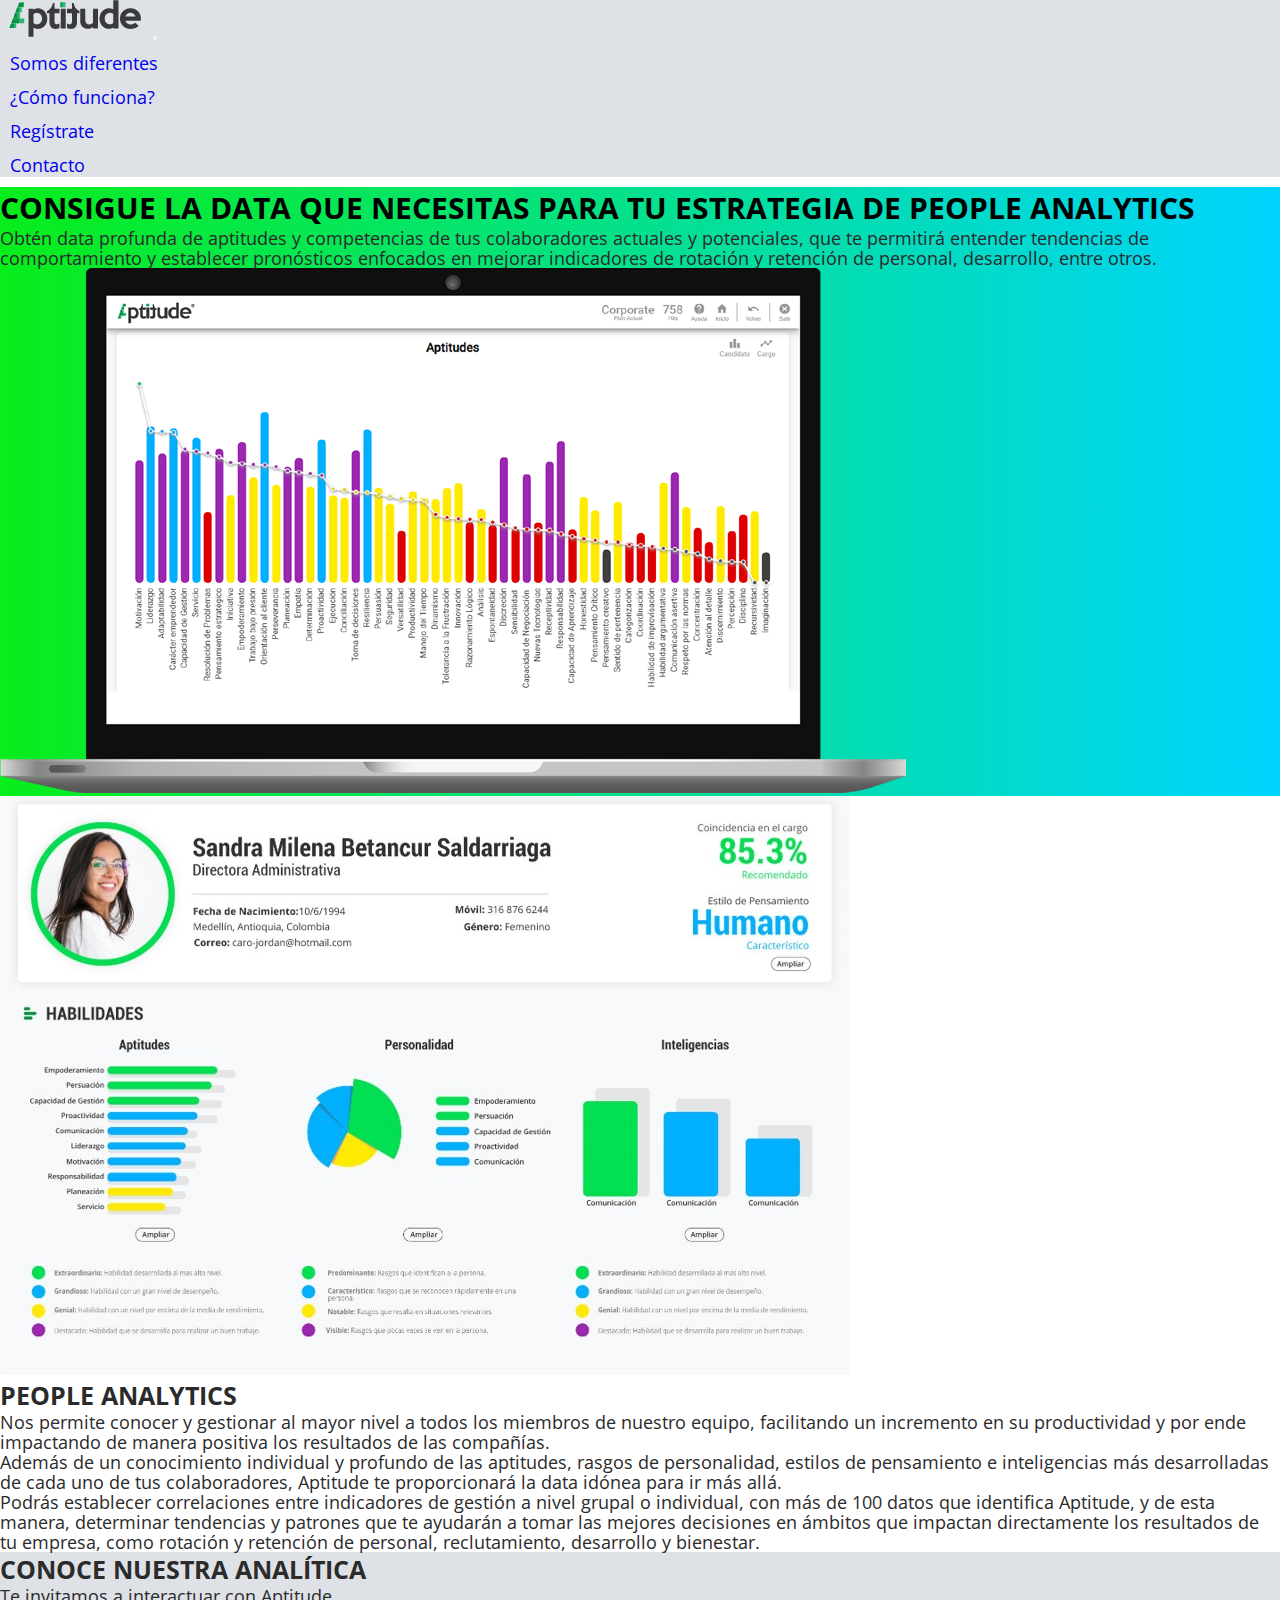
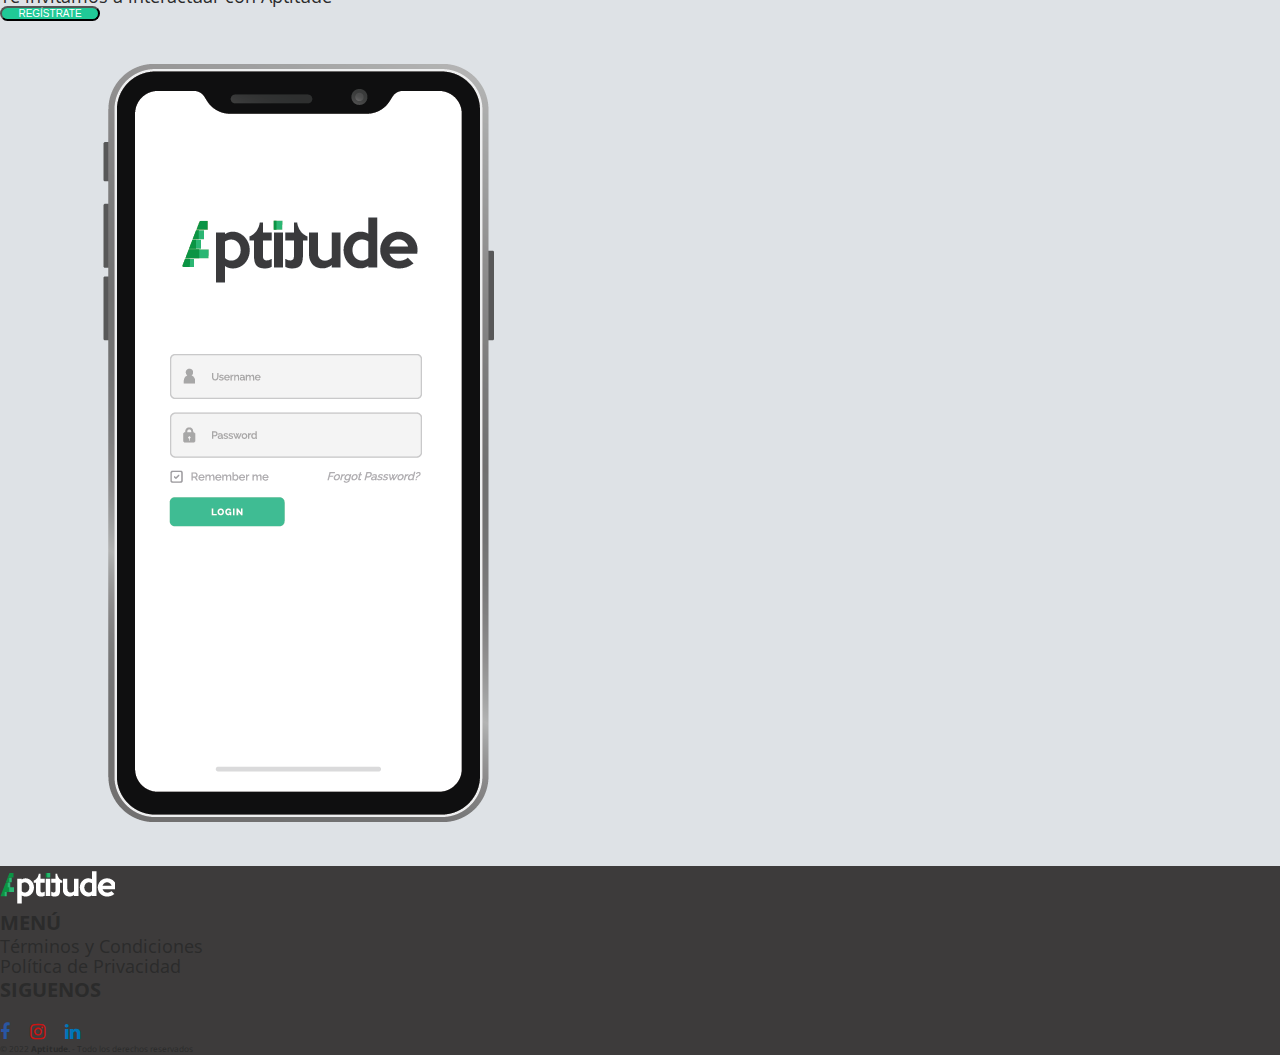
<file: index.html>
<!doctype html>
<html lang="en">
  <head>
    <!-- Required meta tags -->
    <meta charset="utf-8">
    <meta name="viewport" content="width=device-width, initial-scale=1">
    <meta name="description" content="Conoce el potencial, las habilidades y las personas a través de nuestra plataforma analítica. Te invitamos a interactuar con Aptitude, responde en 5 minutos y conoce tu potencial y el alcance de nuestra plataforma analítica.">
    <meta name="keywords" content="PEOPLE ANALYTICS, APTITUDES, INTELIGENCIAS, PERSONALIDAD, COMPETENCIAS, ESTILOS DE PENSAMIENTO, HUMANO, METODICO, LOGICO, INTELIGENCIA ARTIFICIAL">
    <meta name="author" content="hernandez juan carlos">
    <meta name="copyright" content="Aptitude">
    <link rel="shortcut icon" href="img/favicon.png" type="image/x-icon">
    <!-- Bootstrap CSS -->
    <link href="https://cdn.jsdelivr.net/npm/bootstrap@5.0.2/dist/css/bootstrap.min.css" rel="stylesheet" integrity="sha384-EVSTQN3/azprG1Anm3QDgpJLIm9Nao0Yz1ztcQTwFspd3yD65VohhpuuCOmLASjC" crossorigin="anonymous">
    <link rel="stylesheet" href="https://stackpath.bootstrapcdn.com/font-awesome/4.7.0/css/font-awesome.min.css">
    <!-- Mi CSS -->
    <link rel="stylesheet" href="css/main.css">

    <title>Aptitude data profunda para tu estrategia de People Analytics</title>
  </head>

  <body>
    <!-- Inicia Nav -->
    <nav class="navbar navbar-expand-lg navbar-light sticky-top bg-gray">
      <div class="container">
          <a class="navbar-brand" href="./index.html" id="transform">
              <img src="img/logoWebHeader.png" alt="Logo principal de la marca Aptitude en la barra de nevegación">
          </a>
          <button class="navbar-toggler" type="button" data-bs-toggle="collapse" data-bs-target="#navbarSupportedContent" aria-controls="navbarSupportedContent" aria-expanded="false" aria-label="Toggle navigation">
              <span class="navbar-toggler-icon"></span>
          </button>
          <div class="collapse navbar-collapse" id="navbarSupportedContent">
              <ul class="navbar-nav ms-auto mb-2 mb-lg-0">
                  <li class="nav-item" id="transform">
                      <a class="nav-link" id="link" aria-current="page" href="./somos-diferentes.html">Somos diferentes</a>
                  </li>
                  <li class="nav-item" id="transform">
                      <a class="nav-link" id="link"  href="./como-funciona.html">¿Cómo funciona?</a>
                  </li>
                  <li class="nav-item" id="transform">
                      <a class="nav-link" id="link"  href="./registrate.html">Regístrate</a>
                  </li>
                  <li class="nav-item" id="transform">
                      <a class="nav-link" id="link"  href="./contacto.html">Contacto</a>
                  </li>
              </ul>
         </div>
      </div>
  </nav>
  <!-- End Nav -->
  
  <!-- Inicia Header -->
  <header class="encabezado linear-gradient">
    <div class="container"> 
        <div class="row">
            <div class="col-sm-12 col-lg-6 m-auto">
              <h1>Consigue la data que necesitas para tu estrategia de People Analytics</h1>
              <p>Obtén data profunda de aptitudes y competencias de tus colaboradores actuales y potenciales, que te permitirá entender tendencias de comportamiento y establecer pronósticos enfocados en mejorar indicadores de rotación y retención de personal, desarrollo, entre otros.</p>
            </div>
            <div class="col-sm-12 col-lg-6">
                <img src="img/ibookComparativo01.png" class="d-block w-100" alt="Computador con la imagen las aptitudes versus un cargo especifico">
            </div>
        </div>
    </div> 
  </header>
  <!-- End Header -->

     <!-- Inicia Main -->
  <main class="p-0">
        <section class="container-fluid">
                <div class="card border border-white">
                    <div class="row">
                      <div class="col-sm-12 col-md-12 col-lg-6 m-auto">
                        <img src="img/analytics4.jpg" class="img-fluid rounded-start" alt="Informe de analitica de Aptitude">
                      </div>
                      <div class="col-sm-12 col-md-12 col-lg-6 m-auto">
                        <div class="card-body">
                          <h2 class="card-title">People Analytics</h2>
                          <p class="card-text">Nos permite conocer y gestionar al mayor nivel a todos los miembros de nuestro equipo, facilitando un incremento en su productividad y por ende impactando de manera positiva los resultados de las compañías.</p>
                          <p class="card-text">Además de un conocimiento individual y profundo de las aptitudes, rasgos de personalidad, estilos de pensamiento e inteligencias más desarrolladas de cada uno de tus colaboradores, Aptitude te proporcionará la data idónea para ir más allá.</p>
                          <p class="card-text">Podrás establecer correlaciones entre indicadores de gestión a nivel grupal o individual, con más de 100 datos que identifica Aptitude, y de esta manera, determinar tendencias y patrones que te ayudarán a tomar las mejores decisiones en ámbitos que impactan directamente los resultados de tu empresa, como rotación y retención de personal, reclutamiento, desarrollo y bienestar.</p>
                        </div>
                      </div>
                    </div>
                </div>
        </section>

        <section class="container-fluid">
            <div class="card border border-white bg-gray">
                <div class="row ">
                  <div class="col-sm-12 col-md-12 col-lg-6 m-auto text-center">
                    <h2 class="card-title">Conoce Nuestra Analítica</h2>
                    <p class="card-text">Te invitamos a interactuar con Aptitude</p>
                    <a href="./registrate.html"><button type="button" class="btn btn-design btn-rounded">REGÍSTRATE</button></a>
                  </div>
                  <div class="col-sm-12 col-md-12 col-lg-6 m-auto text-center">
                    <div class="card-body">
                      <img src="img/loginMobile.png" class="img-fluid rounded-start" alt="Celular con el Login de Aptitude para usuarios">
                    </div>
                  </div>
                </div>
            </div>
        </section>
  </main>
     <!-- Ends Main -->

    <!-- Inicia Footer -->
    <footer class="bg-footer text-white py-3">
      <div class="container">
          <div class="row">
              <div class="col-4">
                <a href="#"><img src="img/logofooter.png" alt="Logo Aptitude footer"></a>
              </div>
              <div class="col-4" id="politicas">
                <h3 class="mb-3">Menú</h3>
                <div class="mb-2">
                    <p><a href="#">Términos y Condiciones</a></p>
                </div>
                <div>
                    <p><a href="#">Política de Privacidad</a></p>
                </div>
              </div>
              <div class="col-4">
                  <h3 class="mb-3">Siguenos</h3>
                  <div id="redes">
                      <div><a href= "https://www.facebook.com" target="_blank" class="fa fa-facebook red-facebook"></a></div>
                      <div><a href= "https://www.instagram.com" target="_blank" class="fa fa-instagram red-instagram"></a></div>
                      <div><a href="https://www.linkedin.com" target="_blank" class="fa fa-linkedin red-linkedin"></a></div>
                  </div>
              </div>
              <div class="col-12 text-md-center text-lg-end">
                  <small>&copy; 2022 <b>Aptitude.</b> - Todo los derechos reservados</small>
              </div>
          </div>
      </div>
    </footer>
    <!-- Ends Footer -->
    
    <!-- Option 1: Bootstrap Bundle with Popper -->
    <script src="https://cdn.jsdelivr.net/npm/bootstrap@5.0.2/dist/js/bootstrap.bundle.min.js" integrity="sha384-MrcW6ZMFYlzcLA8Nl+NtUVF0sA7MsXsP1UyJoMp4YLEuNSfAP+JcXn/tWtIaxVXM" crossorigin="anonymous"></script>

   
</body>
</html>
</file>
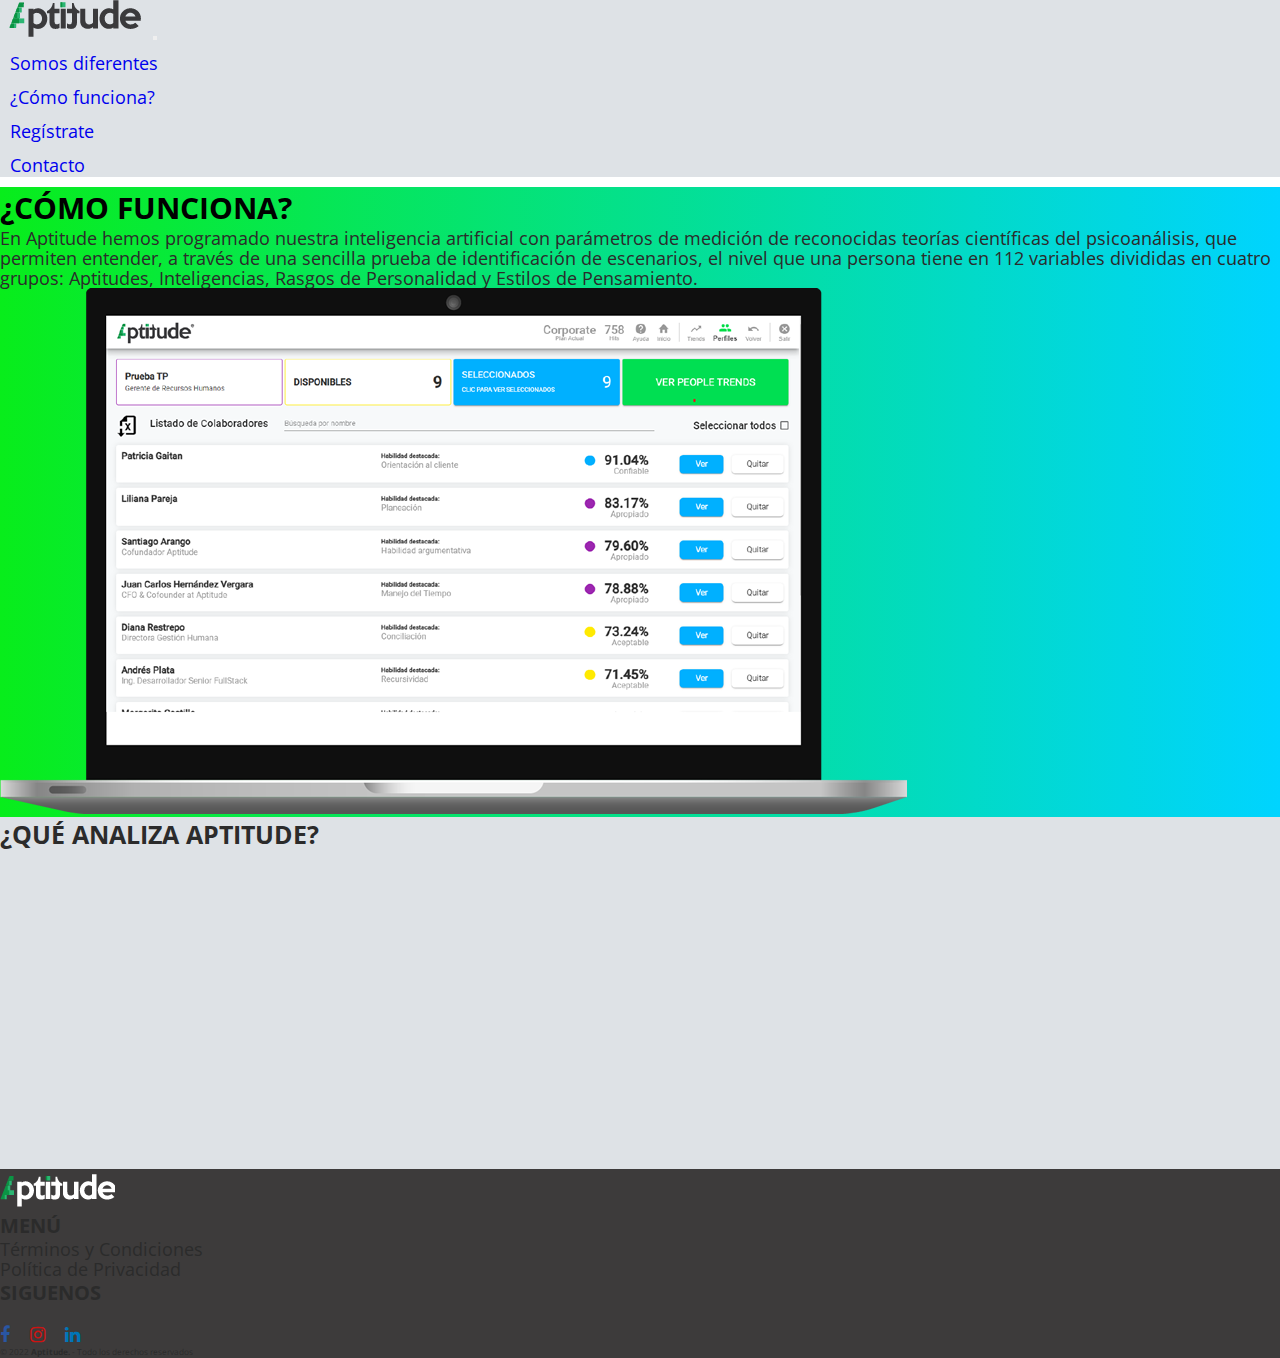
<file: como-funciona.html>
<!doctype html>
<html lang="en">
  <head>
    <!-- Required meta tags -->
    <meta charset="utf-8">
    <meta name="viewport" content="width=device-width, initial-scale=1">
    <meta name="description" content="Usando nuestra plataforma analítica podrás gestionar el talento en varios frentes. Análisis individual: Conoce aspectos destacados y a mejorar de las personas. Clonación de Perfiles: Crea parámetros de análisis a partir de indicadores de colaboradores de alto rendimiento. Selección Automática: Establece niveles de coincidencia entre cargos y personas. ">
    <meta name="keywords" content="PEOPLE ANALYTICS, APTITUDES, INTELIGENCIAS, PERSONALIDAD, COMPETENCIAS, ESTILOS DE PENSAMIENTO, HUMANO, METODICO, LOGICO, INTELIGENCIA ARTIFICIAL">
    <meta name="author" content="hernandez juan carlos">
    <meta name="copyright" content="Aptitude">
    <link rel="shortcut icon" href="img/favicon.png" type="image/x-icon">
    <!-- Bootstrap CSS -->
    <link href="https://cdn.jsdelivr.net/npm/bootstrap@5.0.2/dist/css/bootstrap.min.css" rel="stylesheet" integrity="sha384-EVSTQN3/azprG1Anm3QDgpJLIm9Nao0Yz1ztcQTwFspd3yD65VohhpuuCOmLASjC" crossorigin="anonymous">
    <link rel="stylesheet" href="https://stackpath.bootstrapcdn.com/font-awesome/4.7.0/css/font-awesome.min.css">
    <!-- Mi CSS -->
    <link rel="stylesheet" href="css/main.css">
    <title>Conoce el potencial de tus colaboradores mediante inteligencia artificial</title>
  </head>

<body>
     <!-- Inicia Nav -->
    <nav class="navbar navbar-expand-lg navbar-light sticky-top bg-gray">
        <div class="container">
            <a class="navbar-brand" href="./index.html" id="transform">
                <img src="img/logoWebHeader.png" alt="Logo principal de la marca Aptitude en la barra de nevegación">
            </a>
            <button class="navbar-toggler" type="button" data-bs-toggle="collapse" data-bs-target="#navbarSupportedContent" aria-controls="navbarSupportedContent" aria-expanded="false" aria-label="Toggle navigation">
                <span class="navbar-toggler-icon"></span>
            </button>
            <div class="collapse navbar-collapse" id="navbarSupportedContent">
                <ul class="navbar-nav ms-auto mb-2 mb-lg-0">
                    <li class="nav-item" id="transform">
                        <a class="nav-link" id="link" aria-current="page" href="./somos-diferentes.html">Somos diferentes</a>
                    </li>
                    <li class="nav-item" id="transform">
                        <a class="nav-link" id="link"  href="./como-funciona.html">¿Cómo funciona?</a>
                    </li>
                    <li class="nav-item" id="transform">
                        <a class="nav-link" id="link"  href="./registrate.html">Regístrate</a>
                    </li>
                    <li class="nav-item" id="transform">
                        <a class="nav-link" id="link"  href="./contacto.html">Contacto</a>
                    </li>
                </ul>
           </div>
        </div>
    </nav>
    <!-- Ends Nav -->
    <!-- Inicia Header -->
    <header class="encabezado linear-gradient">
        <div class="container"> 
            <div class="row">
                <div class="col-lg-6 m-auto">
                    <h1>¿Cómo funciona?</h1>
                    <p>En Aptitude hemos programado nuestra inteligencia artificial con parámetros de medición de reconocidas teorías científicas del psicoanálisis, que permiten entender, a través de una sencilla prueba de identificación de escenarios, el nivel que una persona tiene en 112 variables divididas en cuatro grupos: Aptitudes, Inteligencias, Rasgos de Personalidad y Estilos de Pensamiento.</p>
                </div>
                <div class="col-lg-6">
                    <img src="img/ibookComparativo02.png" class="d-block w-100" alt="Computador con la pantalla para adquirir candidatos que se registrarón en la plataforma">
                </div>
            </div>
        </div> 
    </header>
    <!-- Ends Header -->
    <!-- Inicia Main -->
    <main class="bg-gray py-3">
        <section class="container text-center">
            <h2>¿Qué analiza Aptitude?</h2>
            <div>
                <iframe width="560" height="315" src="https://www.youtube.com/embed/397cSiRJXEo" title="YouTube video player" frameborder="0" allow="accelerometer; autoplay; clipboard-write; encrypted-media; gyroscope; picture-in-picture" allowfullscreen></iframe>
            </div>
        </section>
    </main>
    <!-- ends Main -->
    <!-- Inicia Footer -->
    <footer class="bg-footer text-white py-3">
        <div class="container">
            <div class="row">
                <div class="col-4">
                  <a href="#"><img src="img/logofooter.png" alt="Logo Aptitude footer"></a>
                </div>
                <div class="col-4" id="politicas">
                  <h3 class="mb-3">Menú</h3>
                  <div class="mb-2">
                      <p><a href="#">Términos y Condiciones</a></p>
                  </div>
                  <div>
                      <p><a href="#">Política de Privacidad</a></p>
                  </div>
                </div>
                <div class="col-4">
                    <h3 class="mb-3">Siguenos</h3>
                    <div id="redes">
                        <div><a href= "https://www.facebook.com" target="_blank" class="fa fa-facebook red-facebook"></a></div>
                        <div><a href= "https://www.instagram.com" target="_blank" class="fa fa-instagram red-instagram"></a></div>
                        <div><a href="https://www.linkedin.com" target="_blank" class="fa fa-linkedin red-linkedin"></a></div>
                    </div>
                </div>
                <div class="col-12 text-md-center text-lg-end">
                    <small>&copy; 2022 <b>Aptitude.</b> - Todo los derechos reservados</small>
                </div>
            </div>
        </div>
      </footer>
      <!-- Ends Footer -->

<!-- Option 1: Bootstrap Bundle with Popper -->
<script src="https://cdn.jsdelivr.net/npm/bootstrap@5.0.2/dist/js/bootstrap.bundle.min.js" integrity="sha384-MrcW6ZMFYlzcLA8Nl+NtUVF0sA7MsXsP1UyJoMp4YLEuNSfAP+JcXn/tWtIaxVXM" crossorigin="anonymous"></script>
   
  
    






</body>

</html>
</file>
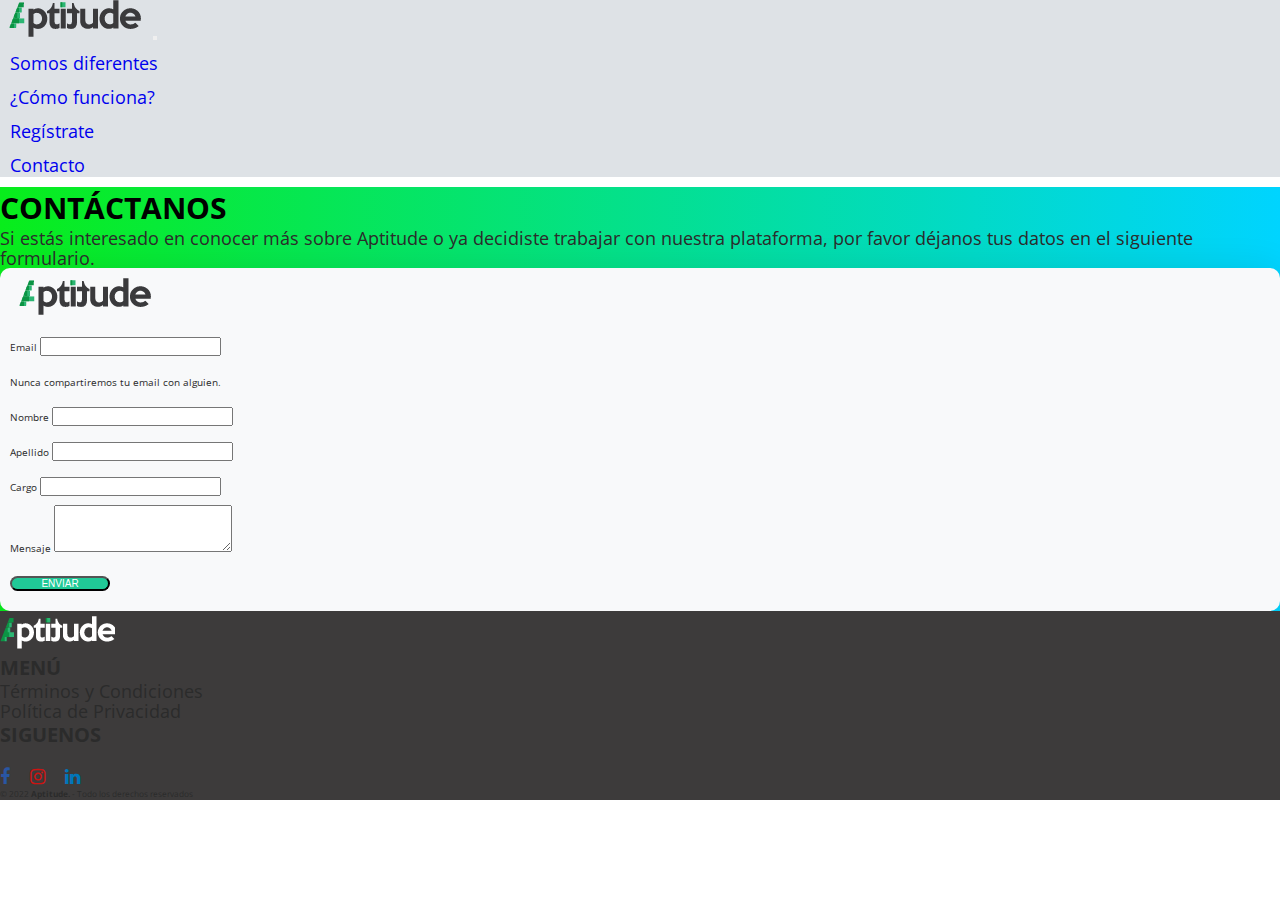
<file: contacto.html>
<!doctype html>
<html lang="en">
  <head>
    <!-- Required meta tags -->
    <meta charset="utf-8">
    <meta name="viewport" content="width=device-width, initial-scale=1">
    <meta name="description" content="Envíanos un mensaje para agendar una demo">
    <meta name="keywords" content="PEOPLE ANALYTICS, APTITUDES, INTELIGENCIAS, PERSONALIDAD, COMPETENCIAS, ESTILOS DE PENSAMIENTO, HUMANO, METODICO, LOGICO, INTELIGENCIA ARTIFICIAL">
    <meta name="author" content="Hernandez Juan arlos">
    <meta name="copyright" content="Aptitude">
    <link rel="shortcut icon" href="img/favicon.png" type="image/x-icon">
    <!-- Bootstrap CSS -->
    <link href="https://cdn.jsdelivr.net/npm/bootstrap@5.0.2/dist/css/bootstrap.min.css" rel="stylesheet" integrity="sha384-EVSTQN3/azprG1Anm3QDgpJLIm9Nao0Yz1ztcQTwFspd3yD65VohhpuuCOmLASjC" crossorigin="anonymous">
    <link rel="stylesheet" href="https://stackpath.bootstrapcdn.com/font-awesome/4.7.0/css/font-awesome.min.css">
    <!-- Mi CSS -->
    <link rel="stylesheet" href="css/main.css">

    <title>Contacto Aptitude</title>
  </head>
  
  <body>
    <!-- Inicia Nav -->
    <nav class="navbar navbar-expand-lg navbar-light sticky-top bg-gray">
            <div class="container">
              <a class="navbar-brand" href="./index.html" id="transform">
                <img src="img/logoWebHeader.png" alt="Logo principal de la marca Aptitude en la barra de nevegación">
              </a>
              <button class="navbar-toggler" type="button" data-bs-toggle="collapse" data-bs-target="#navbarSupportedContent" aria-controls="navbarSupportedContent" aria-expanded="false" aria-label="Toggle navigation">
                <span class="navbar-toggler-icon"></span>
              </button>
              <div class="collapse navbar-collapse" id="navbarSupportedContent">
                <ul class="navbar-nav ms-auto mb-2 mb-lg-0">
                  <li class="nav-item" id="transform">
                    <a class="nav-link" id="link" aria-current="page" href="./somos-diferentes.html">Somos diferentes</a>
                  </li>
                  <li class="nav-item" id="transform">
                    <a class="nav-link" id="link"  href="./como-funciona.html">¿Cómo funciona?</a>
                  </li>
                  <li class="nav-item" id="transform">
                    <a class="nav-link" id="link"  href="./registrate.html">Regístrate</a>
                  </li>
                  <li class="nav-item" id="transform">
                    <a class="nav-link" id="link"  href="./contacto.html">Contacto</a>
                  </li>
                </ul>
              </div>
            </div>
    </nav>
    <!-- Ends Nav -->

     <!-- Inicia Main -->
    <main class= "linear-gradient">
        <!-- Inicia Container -->
      <div class="container">
            <!-- Inicia Row -->
        <div class="row">
            <article class="col-sm-12 col-md-6 col-lg-6 m-auto">
                <div class="mb-3">
                    <h1>Contáctanos</h1>
                </div>
                <div>
                    <p>Si estás interesado en conocer más sobre Aptitude o ya decidiste trabajar con nuestra plataforma, por favor déjanos tus datos en el siguiente formulario.</p>
                </div>
            </article>
            <article class="col-sm-12 col-md-6 col-lg-4 mt-4 mb-4" id="formContact">
                <form>
                    <div class="text-center py-1">
                        <img src="img/logoWebHeader.png" alt="Logo Aptitude">
                    </div>
                    <div class="mb-3">
                      <label for="exampleInputEmail1" class="form-label">Email</label>
                      <input type="email" class="form-control" id="exampleInputEmail1" aria-describedby="emailHelp">
                      <div id="emailHelp" class="form-text">Nunca compartiremos tu email con alguien.</div>
                    </div>
                    <div class="mb-3">
                      <label for="exampleInputNombre" class="form-label">Nombre</label>
                      <input type="text" class="form-control" id="exampleInputNombre">
                    </div>
                    <div class="mb-3">
                        <label for="exampleInputApellido" class="form-label">Apellido</label>
                        <input type="text" class="form-control" id="exampleInputApellido">
                    </div>
                    <div class="mb-3">
                        <label for="exampleInputCargo" class="form-label">Cargo</label>
                        <input type="text" class="form-control" id="exampleInputCargo">
                    </div>
                    <div class="mb-3">
                        <label for="exampleFormControlTextarea1" class="form-label">Mensaje</label>
                        <textarea class="form-control" id="exampleFormControlTextarea1" rows="3"></textarea>
                    </div>
                    <button type="submit" class="btn btn-design btn-rounded">ENVIAR</button>
                </form>
            </article>
        </div>
        <!-- Ends Row -->
      </div>
        <!-- Ends Container -->
    </main>
     <!-- Ends Main -->

    <!-- Inicia Footer -->
    <footer class="bg-footer text-white py-3">
        <div class="container">
            <div class="row">
                <div class="col-4">
                  <a href="#"><img src="img/logofooter.png" alt="Logo Aptitude footer"></a>
                </div>
                <div class="col-4" id="politicas">
                  <h3 class="mb-3">Menú</h3>
                  <div class="mb-2">
                      <p><a href="#">Términos y Condiciones</a></p>
                  </div>
                  <div>
                      <p><a href="#">Política de Privacidad</a></p>
                  </div>
                </div>
                <div class="col-4">
                    <h3 class="mb-3">Siguenos</h3>
                    <div id="redes">
                        <div><a href= "https://www.facebook.com" target="_blank" class="fa fa-facebook red-facebook"></a></div>
                        <div class="ms-3"><a href= "https://www.instagram.com" target="_blank" class="fa fa-instagram red-instagram"></a></div>
                        <div class="ms-3"><a href="https://www.linkedin.com" target="_blank" class="fa fa-linkedin red-linkedin"></a></div>
                    </div>
                </div>
                <div class="col-12 text-md-center text-lg-end">
                    <small>&copy; 2022 <b>Aptitude.</b> - Todo los derechos reservados</small>
                </div>
            </div>
        </div>
      </footer>
      <!-- Ends Footer -->

     <!-- Option 1: Bootstrap Bundle with Popper -->
    <script src="https://cdn.jsdelivr.net/npm/bootstrap@5.0.2/dist/js/bootstrap.bundle.min.js" integrity="sha384-MrcW6ZMFYlzcLA8Nl+NtUVF0sA7MsXsP1UyJoMp4YLEuNSfAP+JcXn/tWtIaxVXM" crossorigin="anonymous"></script>
   
</body>

</html>
</file>
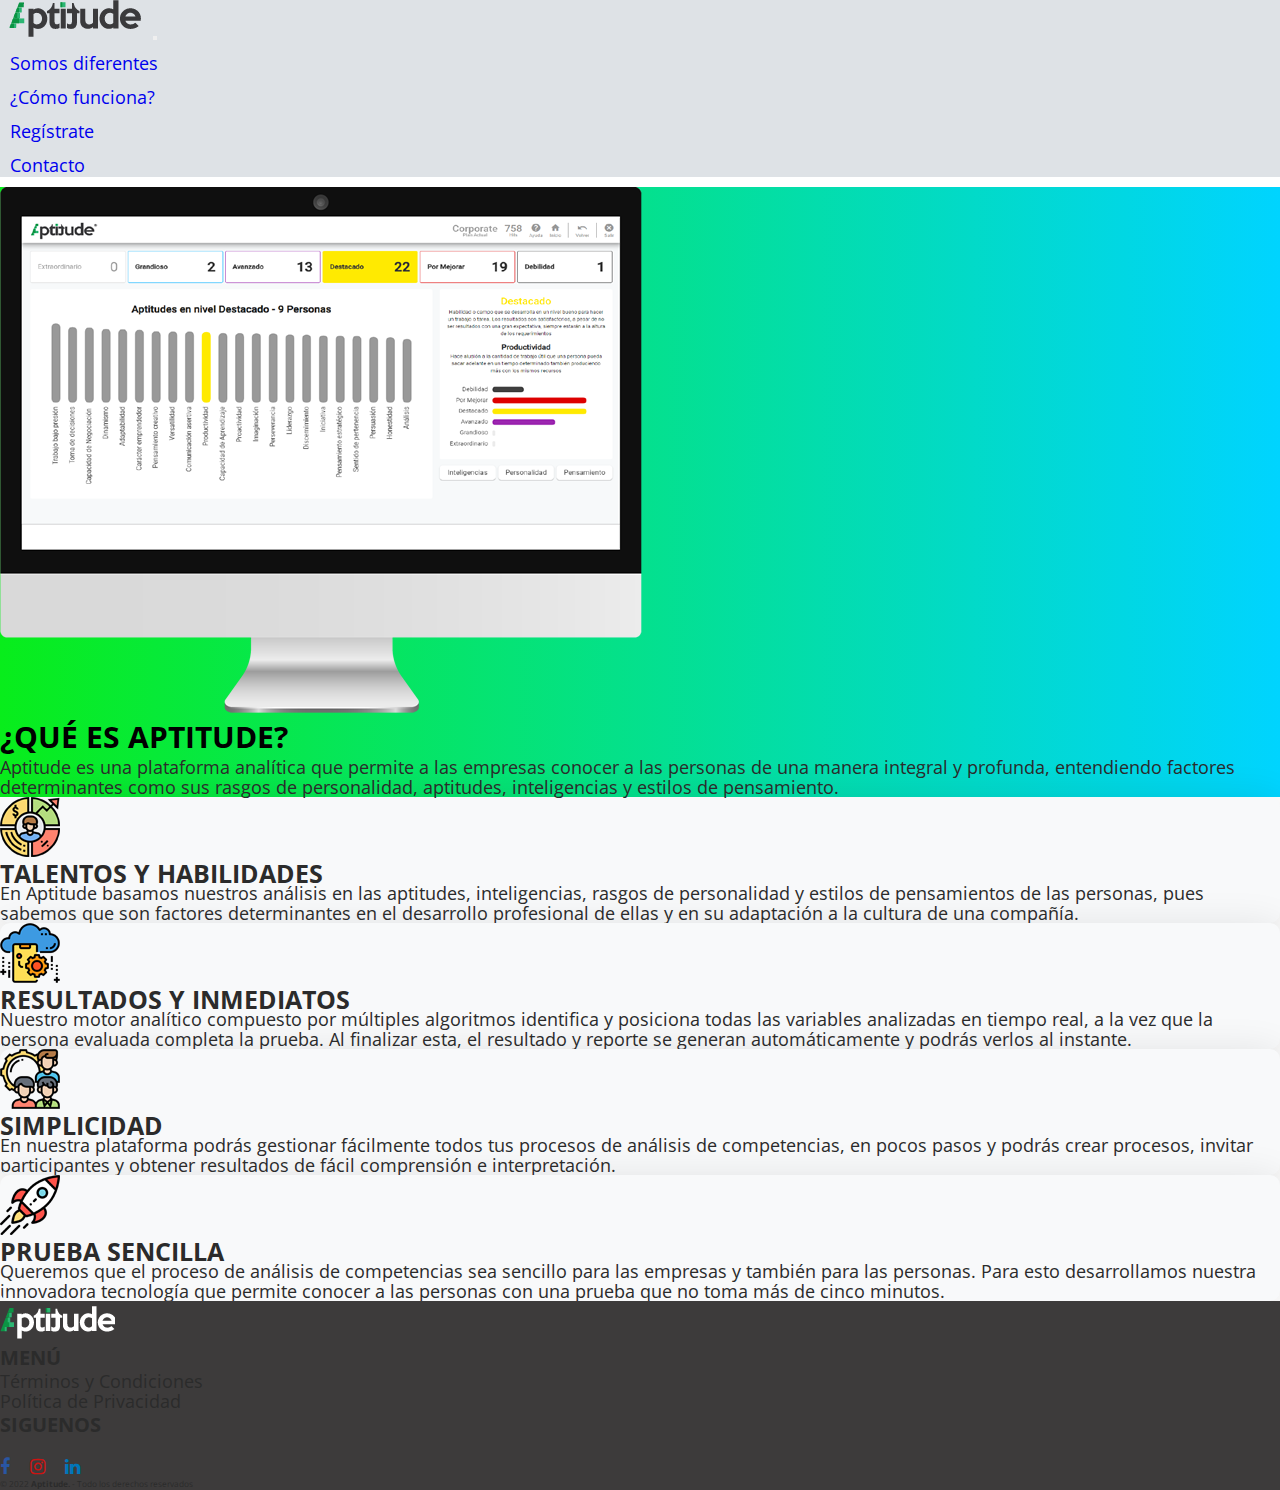
<file: somos-diferentes.html>
<!doctype html>
<html lang="en">
  <head>
    <!-- Required meta tags -->
    <meta charset="utf-8">
    <meta name="viewport" content="width=device-width, initial-scale=1">
    <meta name="description" content="Aptitude la plataforma analítica que permite conocer a las personas de una manera integral, y te permite gestionar fácilmente todos tus procesos de análisis de competencias, en pocos pasos y podrás crear procesos, invitar participantes y obtener resultados de fácil comprensión e interpretación.">
    <meta name="keywords" content="PEOPLE ANALYTICS, APTITUDES, INTELIGENCIAS, PERSONALIDAD, COMPETENCIAS, ESTILOS DE PENSAMIENTO, HUMANO, METODICO, LOGICO, INTELIGENCIA ARTIFICIAL, TALENTOS, HABILIDADES">
    <meta name="author" content="hernandez juan carlos">
    <meta name="copyright" content="Aptitude">
    <link rel="shortcut icon" href="img/favicon.png" type="image/x-icon">
    <!-- Bootstrap CSS -->
    <link href="https://cdn.jsdelivr.net/npm/bootstrap@5.0.2/dist/css/bootstrap.min.css" rel="stylesheet" integrity="sha384-EVSTQN3/azprG1Anm3QDgpJLIm9Nao0Yz1ztcQTwFspd3yD65VohhpuuCOmLASjC" crossorigin="anonymous">
    <link rel="stylesheet" href="https://stackpath.bootstrapcdn.com/font-awesome/4.7.0/css/font-awesome.min.css">
    <!-- Mi CSS -->
    <link rel="stylesheet" href="css/main.css">

    <title>Selección de Personal de manera sencilla</title>
  </head>


<body>
<!-- Inicia Nav -->
<nav class="navbar navbar-expand-lg navbar-light sticky-top bg-gray">
    <div class="container">
      <a class="navbar-brand" href="./index.html" id="transform">
        <img src="img/logoWebHeader.png" alt="Logo principal de la marca Aptitude en la barra de nevegación">
      </a>
      <button class="navbar-toggler" type="button" data-bs-toggle="collapse" data-bs-target="#navbarSupportedContent" aria-controls="navbarSupportedContent" aria-expanded="false" aria-label="Toggle navigation">
        <span class="navbar-toggler-icon"></span>
      </button>
      <div class="collapse navbar-collapse" id="navbarSupportedContent">
        <ul class="navbar-nav ms-auto mb-2 mb-lg-0">
          <li class="nav-item" id="transform">
            <a class="nav-link" id="link" aria-current="page" href="./somos-diferentes.html">Somos diferentes</a>
          </li>
          <li class="nav-item" id="transform">
            <a class="nav-link" id="link"  href="./como-funciona.html">¿Cómo funciona?</a>
          </li>
          <li class="nav-item" id="transform">
            <a class="nav-link" id="link"  href="./registrate.html">Regístrate</a>
          </li>
          <li class="nav-item" id="transform">
            <a class="nav-link" id="link"  href="./contacto.html">Contacto</a>
          </li>
        </ul>
      </div>
    </div>
  </nav>
<!-- Ends Nav -->

<!-- Inicia Header -->
    <header class="encabezado linear-gradient">
       <div class="container "> 
            <div class="row">
                <div class="col-sm-12 col-md-8 col-lg-5 m-auto">
                    <img src="img/iMacAnalytics.png" class="d-block w-100" alt="iMac con la pantalla de analytics de Aptitude">
                </div>
                <div class="col-sm-12 col-md-8 col-lg-6 m-auto">
                    <h1>¿Qué es Aptitude?</h1>
                    <p>Aptitude es una plataforma analítica que permite a las empresas conocer a las personas de una manera integral y profunda, entendiendo factores determinantes como sus rasgos de personalidad, aptitudes, inteligencias y estilos de pensamiento.</p>
                </div>
            </div>
        </div> 
    </header>
 <!-- End Header -->

 <!-- Inicia Main -->
    <main class="py-4">
       <section class="container">
            <div class="row">
                <div class="col-sm-12 col-lg-6 py-1">
                    <div class="card" id="caja">
                        <div class="col-1 mx-auto mt-2">
                            <img src="img/talentosHabilidades.png" class="card-img-top" alt="Talentos y Habilidades">
                        </div>
                        <div class="card-body text-center">
                            <h2 class="card-title">Talentos y Habilidades</h2>
                            <p class="card-text">En Aptitude basamos nuestros análisis en las aptitudes, inteligencias, rasgos de personalidad y estilos de pensamientos de las personas, pues sabemos que son factores determinantes en el desarrollo profesional de ellas y en su adaptación a la cultura de una compañía.</p>
                        </div>
                    </div>
                </div>    
                <div class="col-sm-12 col-lg-6 py-1">
                    <div class="card" id="caja">
                        <div class="col-1 mx-auto mt-2">
                            <img src="img/resultadosImediatos.png" class="card-img-top" alt="Resultados Inmediatos">
                         </div>
                         <div class="card-body text-center">
                            <h2 class="card-title">Resultados y Inmediatos</h2>
                            <p class="card-text">Nuestro motor analítico compuesto por múltiples algoritmos identifica y posiciona todas las variables analizadas en tiempo real, a la vez que la persona evaluada completa la prueba. Al finalizar esta, el resultado y reporte se generan automáticamente y podrás verlos al instante.</p>  
                        </div>
                    </div>
                </div>
            </div>
            <div class="row py-2">
                <div class="col-sm-12 col-lg-6">
                    <div class="card" id="caja">
                        <div class="col-1 mx-auto mt-2">
                            <img src="img/simplicidad.png" class="card-img-top" alt="Simplicidad">
                        </div>
                        <div class="card-body text-center">
                            <h2 class="card-title">Simplicidad</h2>
                            <p class="card-text">En nuestra plataforma podrás gestionar fácilmente todos tus procesos de análisis de competencias, en pocos pasos y podrás crear procesos, invitar participantes y obtener resultados de fácil comprensión e interpretación.</p>
                        </div>
                    </div>
                </div>
                <div class="col-sm-12 col-lg-6 py-1">
                    <div class="card" id="caja">
                        <div class="col-1 mx-auto mt-2">
                            <img src="img/pruebaSencilla.png" class="card-img-top" alt="Prueba Sencilla">
                         </div>
                         <div class="card-body text-center">
                            <h2 class="card-title">Prueba Sencilla</h2>
                            <p class="card-text">Queremos que el proceso de análisis de competencias sea sencillo para las empresas y también para las personas. Para esto desarrollamos nuestra innovadora tecnología que permite conocer a las personas con una prueba que no toma más de cinco minutos.</p> 
                        </div>
                    </div>
                </div>
            </div>
        </section>
    </main>

 <!-- Ends Main -->
    <!-- Inicia Footer -->
    <footer class="bg-footer text-white py-3">
        <div class="container">
            <div class="row">
                <div class="col-4">
                  <a href="#"><img src="img/logofooter.png" alt="Logo Aptitude footer"></a>
                </div>
                <div class="col-4" id="politicas">
                  <h3 class="mb-3">Menú</h3>
                  <div class="mb-2">
                      <p><a href="#">Términos y Condiciones</a></p>
                  </div>
                  <div>
                      <p><a href="#">Política de Privacidad</a></p>
                  </div>
                </div>
                <div class="col-4">
                    <h3 class="mb-3">Siguenos</h3>
                    <div id="redes">
                        <div><a href= "https://www.facebook.com" target="_blank" class="fa fa-facebook red-facebook"></a></div>
                        <div><a href= "https://www.instagram.com" target="_blank" class="fa fa-instagram red-instagram"></a></div>
                        <div><a href="https://www.linkedin.com" target="_blank" class="fa fa-linkedin red-linkedin"></a></div>
                    </div>
                </div>
                <div class="col-12 text-md-center text-lg-end">
                    <small>&copy; 2022 <b>Aptitude.</b> - Todo los derechos reservados</small>
                </div>
            </div>
        </div>
      </footer>
      <!-- Ends Footer -->

<!-- Option 1: Bootstrap Bundle with Popper -->
<script src="https://cdn.jsdelivr.net/npm/bootstrap@5.0.2/dist/js/bootstrap.bundle.min.js" integrity="sha384-MrcW6ZMFYlzcLA8Nl+NtUVF0sA7MsXsP1UyJoMp4YLEuNSfAP+JcXn/tWtIaxVXM" crossorigin="anonymous"></script>

    
</body>
</html>
</file>
<file: css/main.css>
@import url("https://fonts.googleapis.com/css2?family=Open+Sans:wght@300&family=Roboto:wght@100&display=swap");
*::after,
*::before,
* {
  padding: 0;
  margin: 0;
  box-sizing: border-box;
}

html {
  font-size: 62.5%;
  font-family: "Open Sans", sans-serif;
}

body {
  color: #2B2B2B;
}

ul {
  list-style: none;
}

a {
  text-decoration: none;
}

h1 {
  font-size: 3rem;
  color: black;
}

h1, h2, h3 {
  text-transform: uppercase;
}

h2 {
  font-size: 2.5rem;
}

h3 {
  font-size: 2rem;
}

p {
  font-size: 1.8rem;
  line-height: 2rem;
}

.linear-gradient {
  background: rgb(2, 0, 36);
  background: linear-gradient(90deg, rgb(2, 0, 36) 0%, rgb(8, 237, 27) 0%, rgb(0, 212, 255) 100%);
}

.bg-gray {
  background-color: #dee2e6;
}

.bg-footer {
  background-color: rgb(61, 59, 59);
}

#transform:hover {
  transform: translate(-10px, 10px);
}

.btn-design, .btn-rounded {
  width: 10rem;
  background-color: #20c997;
  color: white;
  font-size: 1rem;
}
.btn-design:hover, .btn-rounded:hover {
  background-color: aqua;
}

.btn-rounded {
  border-radius: 1rem;
}

.red-instagram {
  color: #ce1312;
}

.red-facebook {
  color: #2956a3;
}

.red-linkedin {
  color: #0076b8;
}

.nav-item {
  font-size: 1.8rem;
  margin: 1rem;
}

#link:hover {
  color: #20c997;
}

#caja {
  overflow-y: hidden;
  overflow-x: hidden;
  border-radius: 1rem;
  line-height: 2rem;
  box-shadow: 0 5px 40px rgba(0, 0, 0, 0.1098039216);
  background-color: rgb(248, 249, 250);
}
#caja:hover {
  background-color: #20c997;
}

#pageRegistro {
  background-image: url(../img/bgRegistro.jpg);
  background-size: cover;
}

#formRegistro form {
  box-shadow: 0 5px 40px rgba(0, 0, 0, 0.1098039216);
  background-color: rgb(248, 249, 250);
  border-radius: 1rem;
  padding: 2rem;
  justify-content: center;
  align-items: center;
  line-height: 3.5rem;
  margin: auto;
}
#formRegistro form input:hover {
  border-color: aqua;
}

#formContact form {
  box-shadow: 0 5px 40px rgba(0, 0, 0, 0.1098039216);
  background-color: rgb(248, 249, 250);
  border-radius: 1rem;
  padding: 1rem;
  justify-content: center;
  align-items: center;
  line-height: 3.5rem;
  margin: auto;
}
#formContact form input:hover {
  border-color: aqua;
}
#formContact form textarea:hover {
  border-color: aqua;
}

#politicas a {
  color: var(--primary-2);
  text-decoration: none;
}
#politicas a:hover {
  color: #20c997;
}

#redes {
  display: flex;
  flex-direction: row;
  justify-content: start;
  align-items: center;
  gap: 2rem;
}
#redes a {
  font-size: 1.8rem;
  text-decoration: none;
  margin-top: 2rem;
  transition: all 0.4s ease-in-out;
}
#redes a:hover {
  transform: scale(1.2);
  color: aqua;
}
</file>
